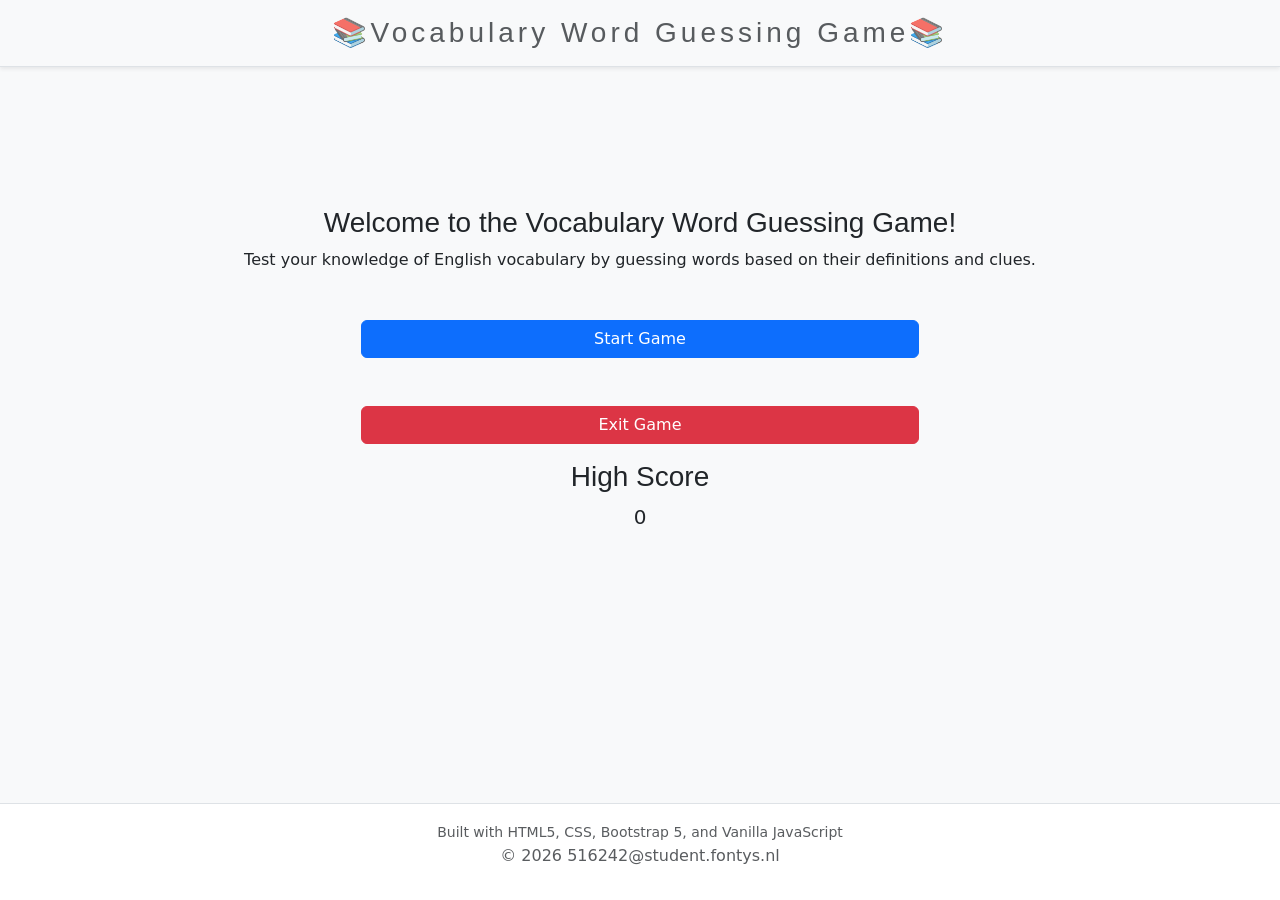
<file: index.html>
<!DOCTYPE html>
<html lang="en">

<head>
    <meta charset="UTF-8">
    <meta name="viewport" content="width=device-width, initial-scale=1.0">
    <meta>


    <!-- link external bootstrap from cdn-->
    <link href="https://cdn.jsdelivr.net/npm/bootstrap@5.3.0-alpha1/dist/css/bootstrap.min.css" rel="stylesheet">
    <title>Vocabulary Word Guessing Game</title>
    <link rel="stylesheet" href="./styles/styles.css">
</head>

<body class="bg-light d-flex flex-column min-vh-100">
    <header class="text-white py-3 shadow-sm border-bottom">
        <div class="container text-center">
            <h1 class="h3 mb-0 text-muted">📚Vocabulary Word Guessing Game📚</h1>
        </div>
    </header>


    <!-- Main Content Area -->
    <main class="container my-auto py-4 text-center">

        <!-- game instructions -->
        <h3>Welcome to the Vocabulary Word Guessing Game!</h3>
        <p>Test your knowledge of English vocabulary by guessing words based on their definitions and clues.</p>

        <!-- start and exit buttons -->
        <a href="game.html" class="d-block my-5">
            <button class="btn btn-primary w-50" id="start-btn">Start Game</button>
        </a>
        <button class="btn btn-danger w-50" id="exit-btn">Exit Game</button>
        <h3 class="mt-3">High Score</h3>
        <p id="high-score" id="high-score" class="fs-5 fw-medium mt-1">0</p>

        <div class="d-none" id="score-element">
            <h3 class="mt-3">Your Score</h3>
            <p id="current-end-score" class="fs-5 fw-medium mt-1"></p>

        </div>

    </main>

    <!-- Footer -->
    <footer class="bg-white border-top py-3 text-center mt-auto">
        <div class="container">
            <small class="text-muted">Built with HTML5, CSS, Bootstrap 5, and Vanilla JavaScript</small>
            <p class="text-muted">&copy; 2026 516242@student.fontys.nl</p>
        </div>
    </footer>

</body>

</html>
<script src="./scripts/main.js"></script>
<script>
    const urlParams = new URLSearchParams(window.location.search);
    const scoreElem = document.getElementById('current-end-score');

    if (urlParams.get('action') === 'restart') {
        const startBtn = document.getElementById('start-btn');


        if (startBtn) {
            if (startBtn.innerText !== 'Restart Game') {
                startBtn.innerText = 'Restart Game';

                //display end-score
                document.getElementById('score-element').classList.remove('d-none')

            } else {
                startBtn.innerText = 'Start Game';
            }

        }

        if (scoreElem) {
            // Safely extracts the score, defaulting to '0' if undefined/null
            scoreElem.innerText = urlParams.get('score') ?? 0;

        }

    } else {
        scoreElem.innerText = 0;
    }

    //exit btn
    // EXIT GAME
    document.getElementById('exit-btn').onclick = () => {
        alert('close the page with Ctrl+w or cmd+w');
    };

    // set your end score element to d-block
</script>
</file>
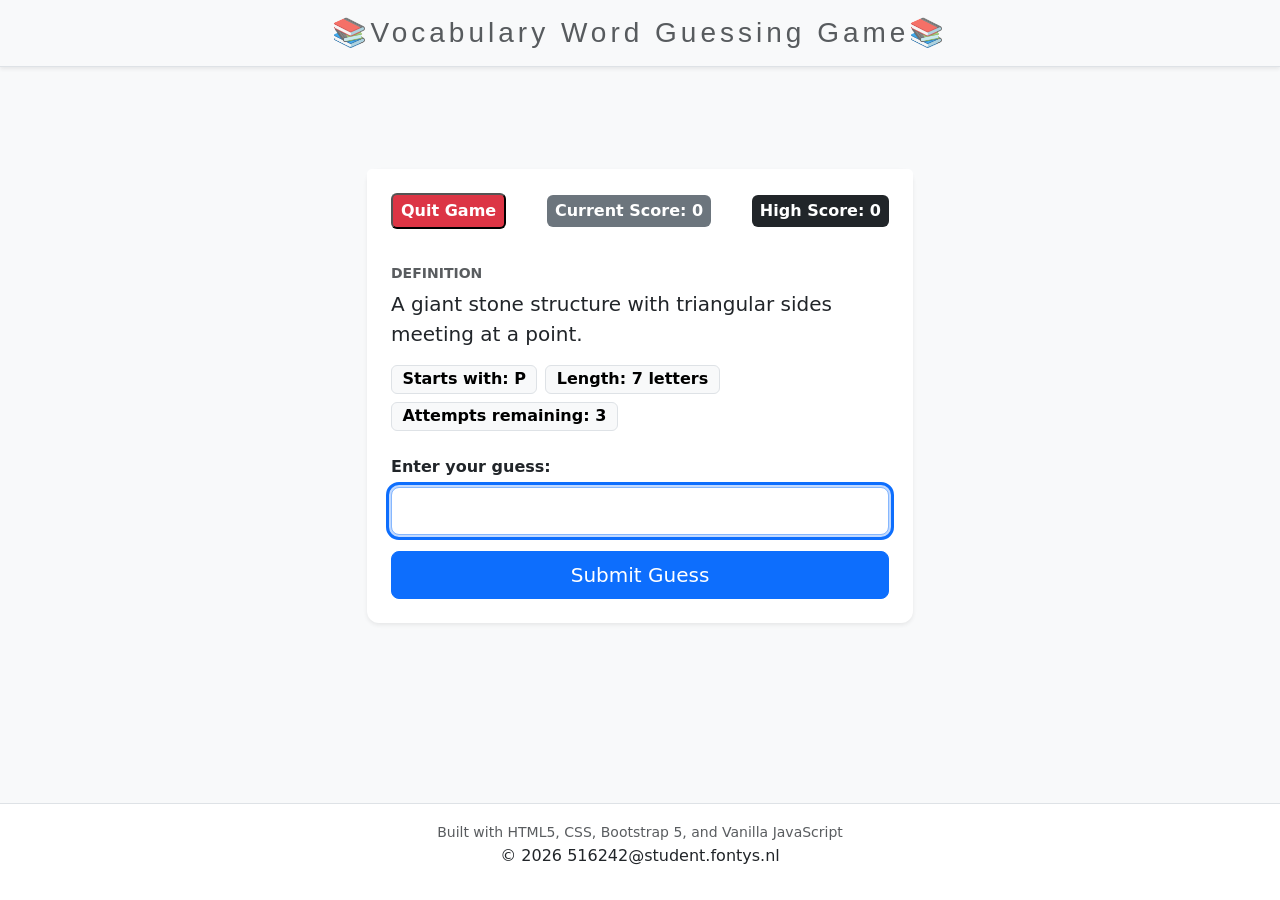
<file: game.html>
<!DOCTYPE html>
<html lang="en">

<head>
    <meta charset="UTF-8">
    <meta name="viewport" content="width=device-width, initial-scale=1.0">
    <title>Vocabulary Word Guessing Game</title>

    <!-- Bootstrap 5 CSS -->
    <link href="https://cdn.jsdelivr.net/npm/bootstrap@5.3.3/dist/css/bootstrap.min.css" rel="stylesheet"
        integrity="sha384-QWTKZyjpPEjISv5WaRU9OFeRpok6YctnYmDr5pNlyT2bRjXh0JMhjY6hW+ALEwIH" crossorigin="anonymous">
    <!-- Custom Styles -->
    <link rel="stylesheet" href="./styles/styles.css">
</head>

<body class="bg-light d-flex flex-column min-vh-100">

    <!-- Header -->
    <header class="border-bottom text-muted py-3 shadow-sm">
        <div class="container text-center">
            <h1 class="h3 mb-0">📚Vocabulary Word Guessing Game📚</h1>
        </div>
    </header>

    <!-- Main Content Area -->
    <main class="container my-auto py-4">
        <div class="row justify-content-center">
            <div class="col-12 col-md-8 col-lg-6">

                <!-- Game Card -->
                <article class="card shadow-sm border-0">

                    <!-- Card Header / Score Board -->
                    <div class="card-header bg-white border-bottom-0 pt-4 px-4">
                        <div class="d-flex justify-content-between align-items-center">

                            <button class="badge bg-danger p-2 fs-6" id="quit-btn">Quit Game</button>



                            <div class="badge bg-secondary p-2 fs-6">
                                Current Score: <span id="current-score" aria-live="polite">0</span>
                            </div>
                            <div class="badge bg-dark p-2 fs-6">
                                High Score: <span id="high-score" aria-live="polite">0</span>
                            </div>
                        </div>
                    </div>

                    <!-- Card Body / Game Screen -->
                    <div class="card-body p-4">

                        <!-- Dynamic Feedback Alert (Announced by Screen Readers) -->
                        <div id="game-feedback" class="alert alert-info d-none" role="status" aria-live="assertive">
                        </div>

                        <!-- Clues & Definition Section -->
                        <section aria-labelledby="definition-heading">
                            <h2 id="definition-heading" class="visually-hidden">Word Definition and Clues</h2>

                            <div class="mb-3">
                                <span class="text-uppercase text-muted fw-bold small">Definition</span>
                                <p id="word-definition" class="fs-5 fw-medium mt-1">Loading word definition...</p>
                            </div>

                            <div class="d-flex flex-wrap gap-2 mb-4" id="clues-container">
                                <span id="clue-start" class="badge text-bg-light border fs-6">Starts with: -</span>
                                <span id="clue-length" class="badge text-bg-light border fs-6">Length: -</span>
                                <span id="clue-attempts" class="badge text-bg-light border fs-6">Attempts remaining:
                                    3</span>
                            </div>
                        </section>

                        <!-- Guess Input Form -->
                        <form id="guess-form" novalidate>
                            <div class="mb-3">
                                <label for="user-guess" class="form-label fw-bold">Enter your guess:</label>
                                <input type="text" id="user-guess" class="form-control form-control-lg"
                                    autocomplete="off" aria-describedby="game-feedback" required>
                            </div>

                            <!-- Control Buttons -->
                            <div class="d-grid gap-2">
                                <button type="submit" id="submit-btn" class="btn btn-primary btn-lg">Submit
                                    Guess</button>
                                <button type="button" id="next-btn" class="btn btn-success btn-lg d-none">Next
                                    Word</button>
                                <button type="button" id="restart-btn" class="btn btn-danger btn-lg d-none">Restart
                                    Game</button>
                            </div>
                        </form>

                    </div>
                </article>

            </div>
        </div>
    </main>

    <!-- Footer -->
    <footer class="bg-white border-top py-3 text-center mt-auto">
        <div class="container">
            <small class="text-muted">Built with HTML5, CSS, Bootstrap 5, and Vanilla JavaScript</small>
            <p class="">&copy; 2026 516242@student.fontys.nl</p>
        </div>
    </footer>

    <!-- Bootstrap 5 JS Bundle -->
    <script src="https://cdn.jsdelivr.net/npm/bootstrap@5.3.3/dist/js/bootstrap.bundle.min.js"
        integrity="sha384-YvpcrYf0tY3lHB60NNkmXc5s9fDVZLESaAA55NDzOxhy9GkcIdslK1eN7N6jIeHz" crossorigin="anonymous">
        </script>
    <!-- Custom Game Script -->
    <script src="./scripts/main.js"></script>
</body>

</html>
</file>
<file: styles/styles.css>
/* Accessibility & High Contrast Focus Adjustments */
*:focus-visible {
    outline: 3px solid #0d6efd !important;
    outline-offset: 2px !important;
}



/* Custom styling enhancements */
body {
    font-family: inter, system-ui, -apple-system, "Segoe UI", Roboto, "Helvetica Neue", Arial, sans-serif;
}

.card {
    border-radius: 0.75rem;
}

/* Visually Hidden class for Screen Readers (if Bootstrap isn't loaded) */
.visually-hidden {
    position: absolute !important;
    width: 1px !important;
    height: 1px !important;
    padding: 0 !important;
    margin: -1px !important;
    overflow: hidden !important;
    clip: rect(0, 0, 0, 0) !important;
    white-space: nowrap !important;
    border: 0 !important;
}

h1,
h2,
h3 {
    font-family: bricolage grotesque, sans-serif;

}

h1 {
    letter-spacing: 0.25rem;
}

/* Accessibility & High Contrast Focus Adjustments */
*:focus-visible {
    outline: 3px solid #0d6efd !important;
    outline-offset: 2px !important;
}



/* Custom styling enhancements */
body {
    font-family: inter, system-ui, -apple-system, "Segoe UI", Roboto, "Helvetica Neue", Arial, sans-serif;
}

.card {
    border-radius: 0.75rem;
}

/* Visually Hidden class for Screen Readers (if Bootstrap isn't loaded) */
.visually-hidden {
    position: absolute !important;
    width: 1px !important;
    height: 1px !important;
    padding: 0 !important;
    margin: -1px !important;
    overflow: hidden !important;
    clip: rect(0, 0, 0, 0) !important;
    white-space: nowrap !important;
    border: 0 !important;
}

h1,
h2,
h3 {
    font-family: bricolage grotesque, sans-serif;

}

h1 {
    letter-spacing: 0.25rem;
}

@media (max-width: 575.98px) {
    .fs-6 {
        font-size: 0.75rem !important;
    }

}
</file>
